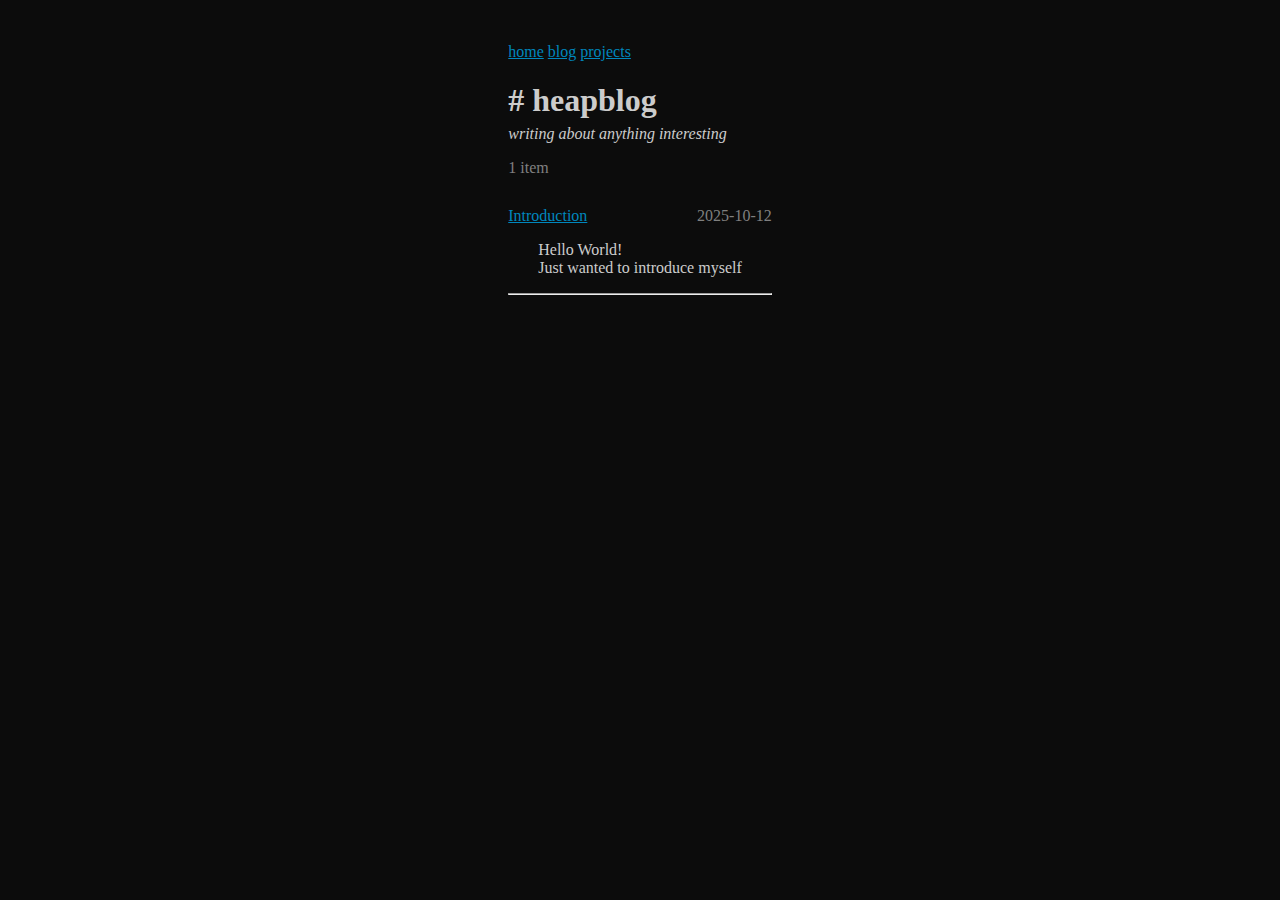
<file: blog/index.html>
<!DOCTYPE html>
<html lang="en">
<head>
	<meta charset="UTF-8">
	<meta name="viewport" content="width=device-width, initial-scale=1.0">
	<title>heapblog</title>

    <link rel="stylesheet" type="text/css" href="../index.css">
	<link rel="preconnect" href="https://fonts.googleapis.com">
	<link rel="preconnect" href="https://fonts.gstatic.com" crossorigin>
	<link href="https://fonts.googleapis.com/css2?family=Fira+Code:wght@300..700&display=swap" rel="stylesheet">

	<script src="../index.js"></script>
</head>
<body>
	<div class="main-content">
		<p class="nav-bar">
			<a href="/">home</a>
			<a href="/blog/">blog</a> 
			<a href="/projects/">projects</a>
		</p>
		<h1 style="margin-bottom: -10px;"># heapblog</h1>
		<p style="font-style: italic;">writing about anything interesting</p>
		<p style="color:grey; margin-bottom: 30px;">1 item</p>

			<p>
				<p style="display: flex;">
					<a href="https://heapblk.com/blog/introduction.html">Introduction</a> 
					<span style="color: grey; margin-left: auto;">2025-10-12</span>
				</p>
				<p class="content" style="margin: 0 30px 0 30px">
					Hello World!<br>
					Just wanted to introduce myself
				</p>
			</p>
			<hr>
	</div>
</body>
</html>
</file>
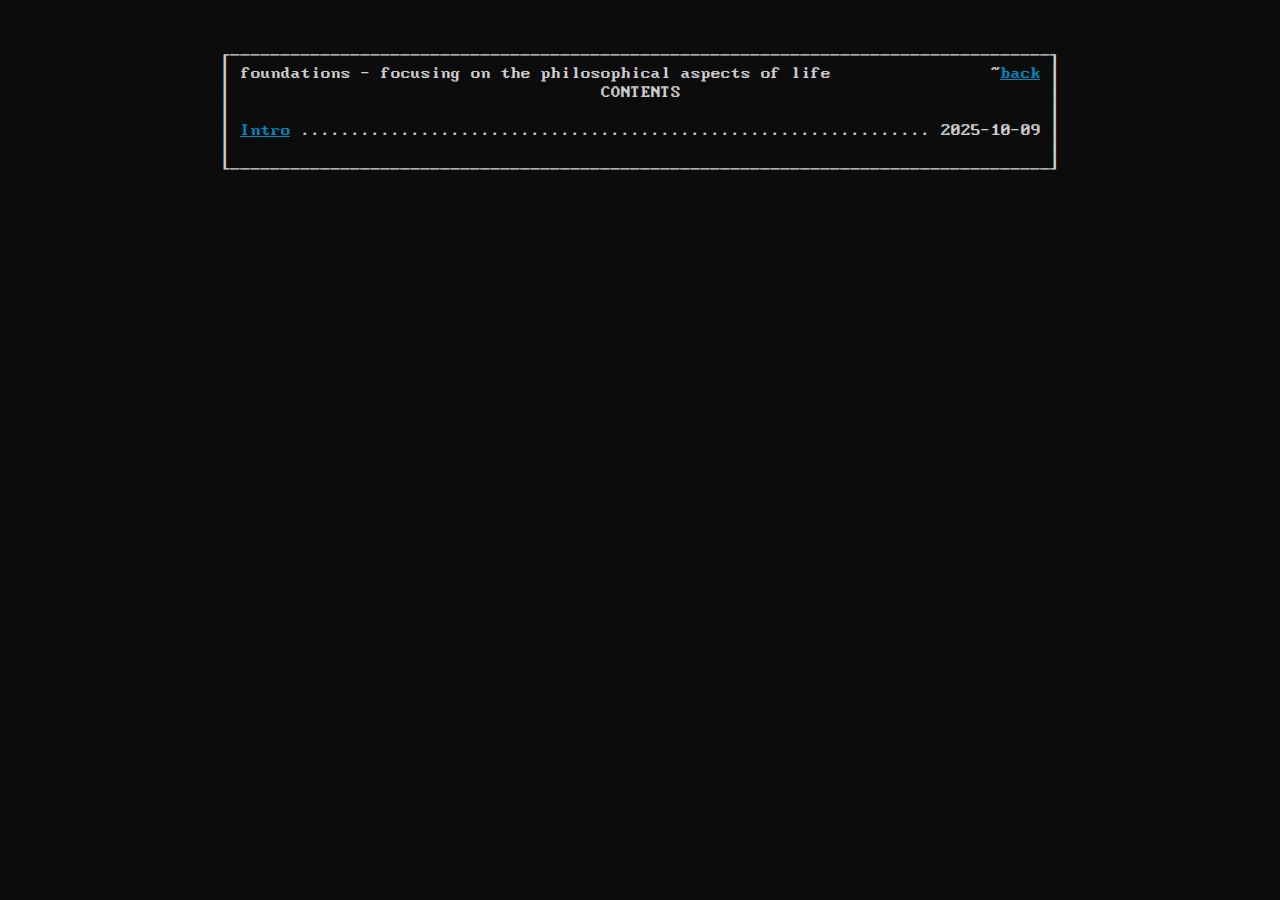
<file: foundations/index.html>
<!DOCTYPE html>
<html lang="en">
<head>
	<meta charset="UTF-8">
	<meta name="viewport" content="width=device-width, initial-scale=1.0">
	<title>heapblk</title>
    	<link rel="stylesheet" type="text/css" href="../index.css">
	<script src="../index.js"></script>
</head>
<body>
<pre>
┌──────────────────────────────────────────────────────────────────────────────────┐
│ foundations - focusing on the philosophical aspects of life                ~<a href="/">back</a> │
│                                     CONTENTS                                     │
│                                                                                  │
│ <a href="./1_intro.html">Intro</a> ............................................................... 2025-10-09 │
│                                                                                  │
└──────────────────────────────────────────────────────────────────────────────────┘
</pre>
</body>
</html>
</file>
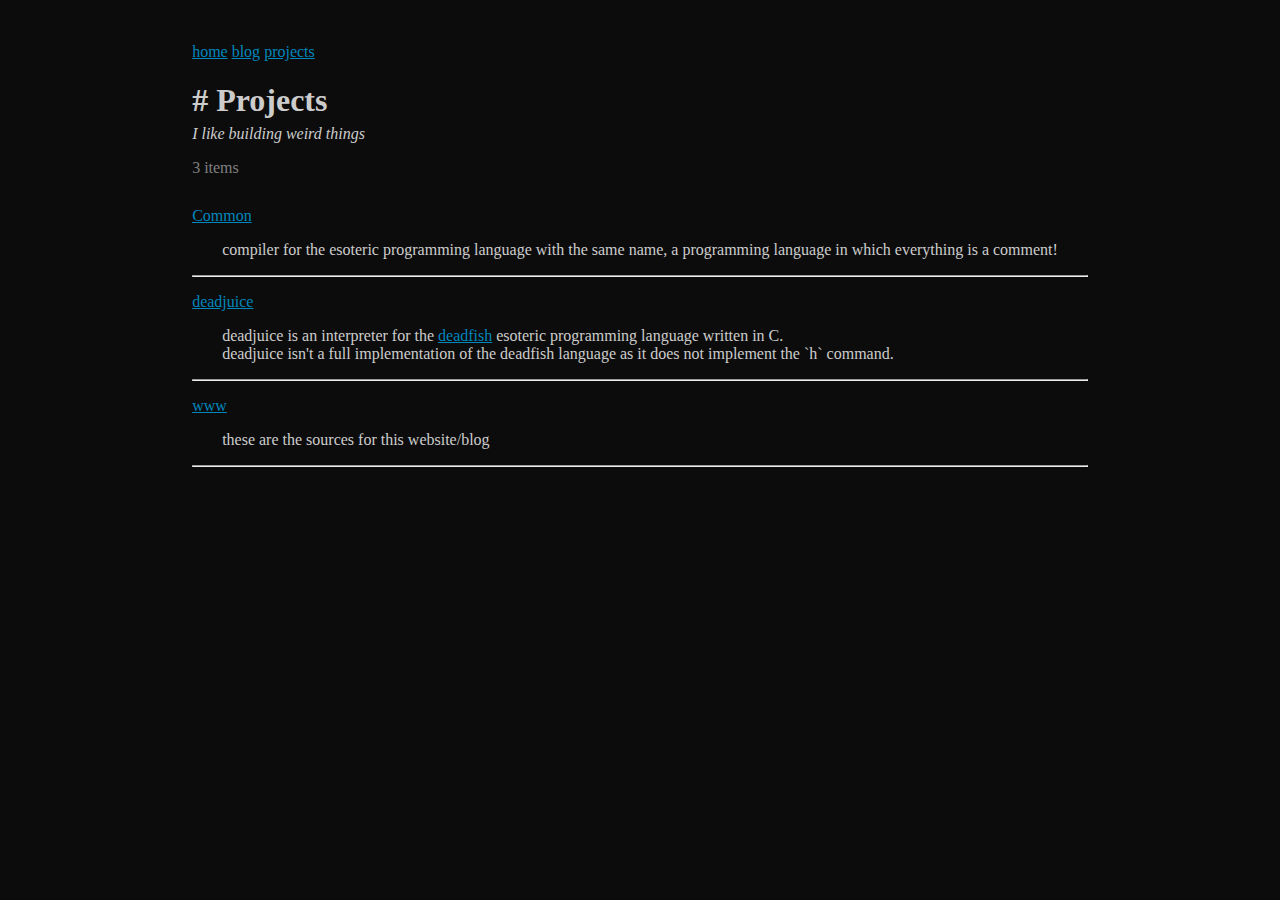
<file: projects/index.html>
<!DOCTYPE html>
<html lang="en">
<head>
	<meta charset="UTF-8">
	<meta name="viewport" content="width=device-width, initial-scale=1.0">
	<title>heapblk</title>

    <link rel="stylesheet" type="text/css" href="../index.css">
	<link rel="preconnect" href="https://fonts.googleapis.com">
	<link rel="preconnect" href="https://fonts.gstatic.com" crossorigin>
	<link href="https://fonts.googleapis.com/css2?family=Fira+Code:wght@300..700&display=swap" rel="stylesheet">

	<script src="../index.js"></script>
</head>
<body>
	<div class="main-content">
		<p class="nav-bar">
			<a href="/">home</a>
			<a href="/blog/">blog</a> 
			<a href="/projects/">projects</a>
		</p>
		<h1 style="margin-bottom: -10px;"># Projects</h1>
		<p style="font-style: italic;">I like building weird things</p>
		<p style="color:grey; margin-bottom: 30px;">3 items</p>

			<p>
				<p style="display: flex;">
					<a href="https://github.com/heapblk/common">Common</a> 
				</p>
				<p class="content" style="margin: 0 30px 0 30px">
					compiler for the esoteric programming language with the same name, a programming language in which 
					everything is a comment!
				</p>
			</p>
			<hr>
			<p>
				<p style="display: flex;">
					<a href="https://github.com/heapblk/deadjuce">deadjuice</a> 
				</p>
				<p class="content" style="margin: 0 30px 0 30px">
					deadjuice is an interpreter for the <a href="https://esolangs.org/wiki/Deadfish">deadfish</a> esoteric
					programming language written in C.<br>
					deadjuice isn't a full implementation of the deadfish language
					as it does not implement the `h` command.
				</p>
			</p>
			<hr>
			<p>
				<p style="display: flex;">
					<a href="https://github.com/heapblk/www">www</a> 
				</p>
				<p class="content" style="margin: 0 30px 0 30px">
					these are the sources for this website/blog
				</p>
			</p>
			<hr
	</div>
</body>
</html>
</file>
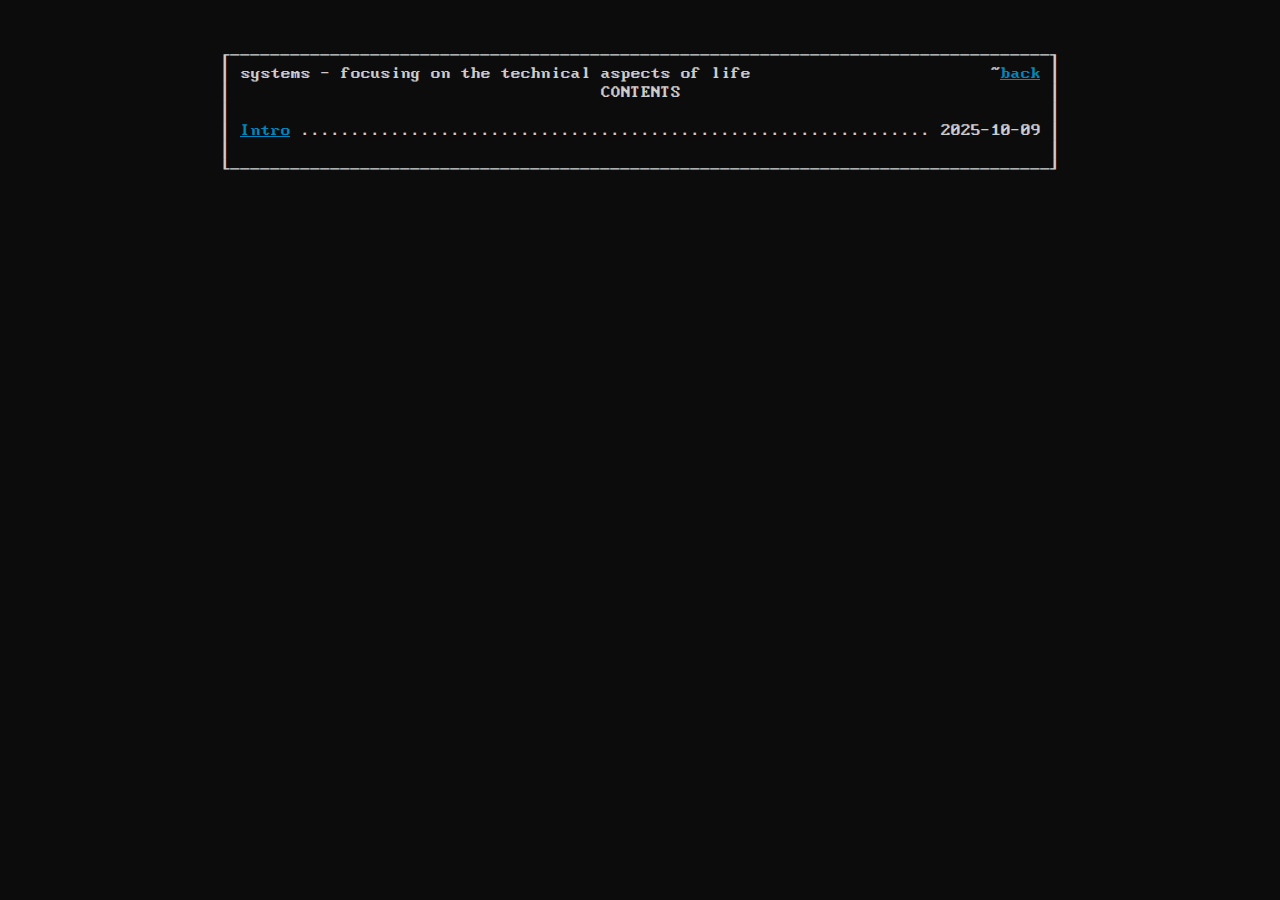
<file: systems/index.html>
<!DOCTYPE html>
<html lang="en">
<head>
	<meta charset="UTF-8">
	<meta name="viewport" content="width=device-width, initial-scale=1.0">
	<title>heapblk</title>
    	<link rel="stylesheet" type="text/css" href="../index.css">
	<script src="../index.js"></script>
</head>
<body>
<pre>
┌──────────────────────────────────────────────────────────────────────────────────┐
│ systems - focusing on the technical aspects of life                        ~<a href="/">back</a> │
│                                     CONTENTS                                     │
│                                                                                  │
│ <a href="./1_intro.html">Intro</a> ............................................................... 2025-10-09 │
│                                                                                  │
└──────────────────────────────────────────────────────────────────────────────────┘
</pre>
</body>
</html>
</file>
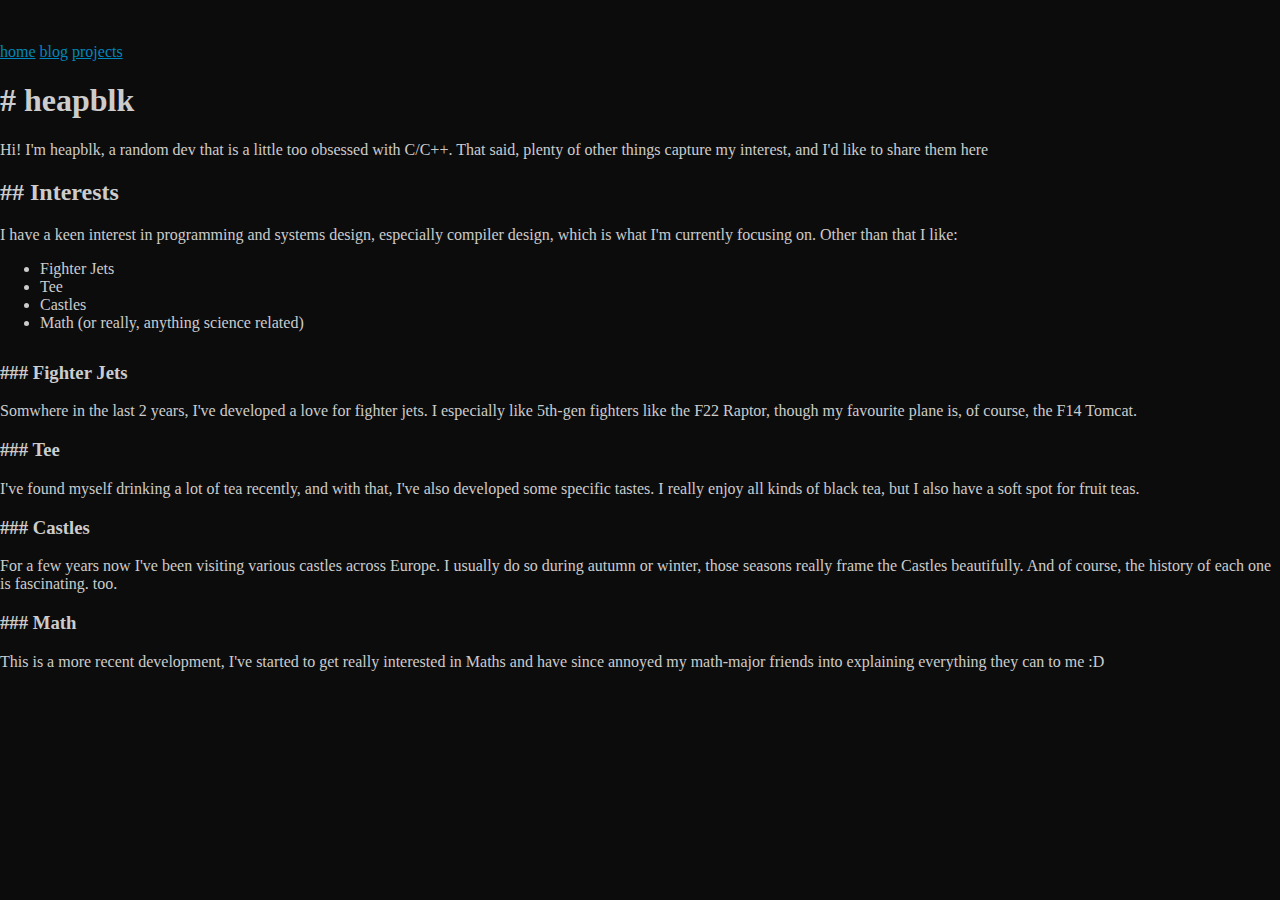
<file: blog/introduction.html>
<!DOCTYPE html>
<html lang="en">
<head>
	<meta charset="UTF-8">
	<meta name="viewport" content="width=device-width, initial-scale=1.0">
	<title>heapblk</title>

    <link rel="stylesheet" type="text/css" href="../index.css">
	<link rel="preconnect" href="https://fonts.googleapis.com">
	<link rel="preconnect" href="https://fonts.gstatic.com" crossorigin>
	<link href="https://fonts.googleapis.com/css2?family=Fira+Code:wght@300..700&display=swap" rel="stylesheet">

	<script src="../index.js"></script>
</head>
<body>
<div class="main-content">
	<p class="nav-bar">
	<a href="/">home</a>
	<a href="/blog/">blog</a> 
	<a href="/projects/">projects</a>
	</p>
	<h1># heapblk</h1>	
	<p class="content">Hi! I'm heapblk, a random dev that is a little too obsessed with C/C++. That said, plenty of other things capture my interest, and I'd like to share them here</p>
	<h2>## Interests</h2>
	<p class="content">
	I have a keen interest in programming and systems design, 
	especially compiler design, which is what I'm currently focusing on.
	Other than that I like:
	</p>
	<ul style="margin-bottom: 30px;">
		<li>Fighter Jets</li>
		<li>Tee</li>
		<li>Castles</li>
		<li>Math (or really, anything science related)</li>
	</ul>
	<h3>### Fighter Jets</h3>
	<p class="content">
	Somwhere in the last 2 years, I've developed a love for fighter jets.
	I especially like 5th-gen fighters like the F22 Raptor, 
	though my favourite plane is, of course, the F14 Tomcat.
	</p>		
	<h3>### Tee</h3>
	<p class="content">
	I've found myself drinking a lot of tea recently, and with that, 
	I've also developed some specific tastes. I really enjoy all kinds of black tea, 
	but I also have a soft spot for fruit teas.
	</p>		
	<h3>### Castles</h3>
	<p class="content">
	For a few years now I've been visiting various castles across Europe.
	I usually do so during autumn or winter, those seasons really frame the
	Castles beautifully. And of course, the history of each one is fascinating.
	too.
	</p>		
	<h3>### Math</h3>
	<p class="content">
	This is a more recent development, I've started to get really interested in
	Maths and have since annoyed my math-major friends into explaining everything
	they can to me :D
	</p>		
</div>
</body>
</html
</file>
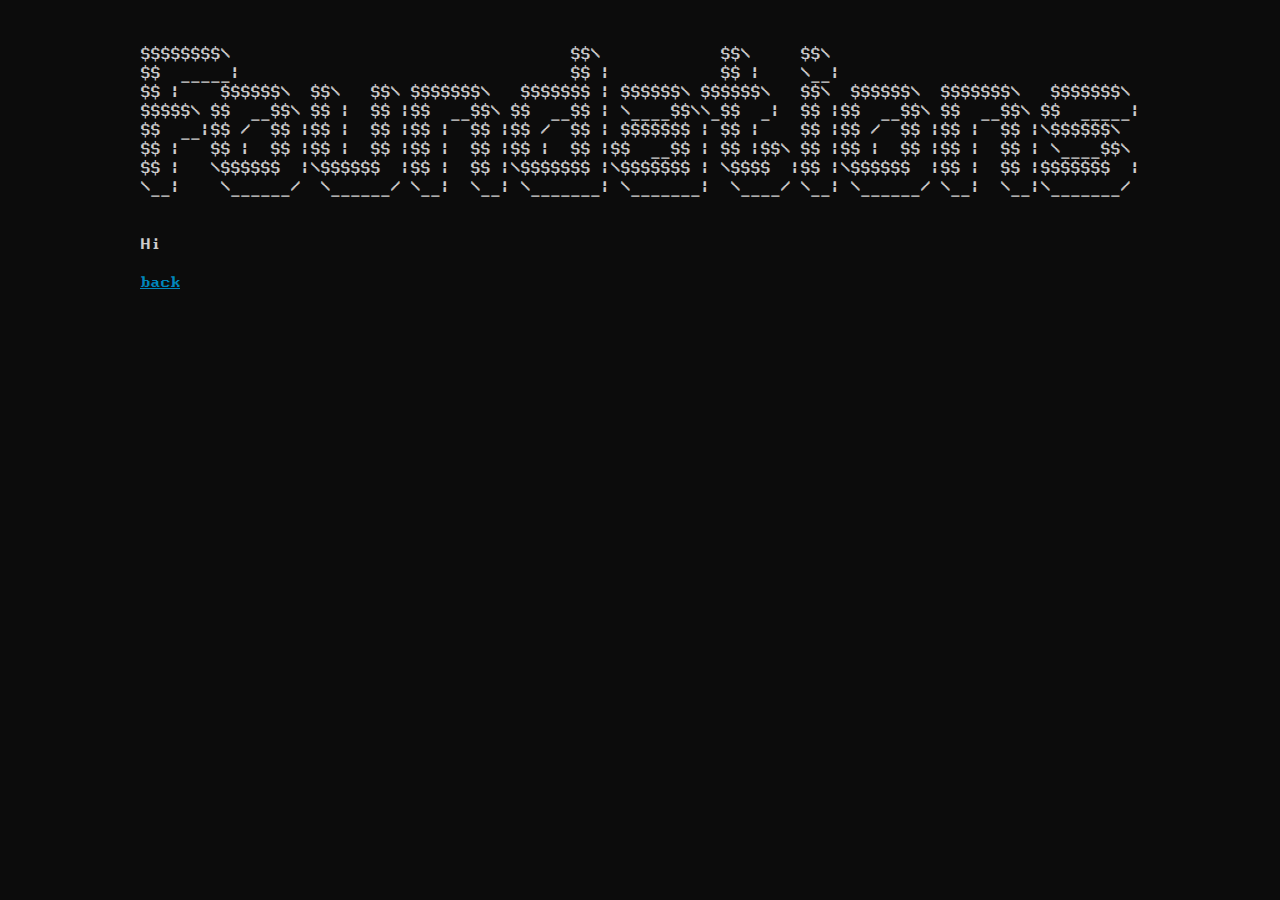
<file: foundations/1_intro.html>
<!DOCTYPE html>
<html lang="en">
<head>
	<meta charset="UTF-8">
	<meta name="viewport" content="width=device-width, initial-scale=1.0">
	<title>heapblk</title>
    	<link rel="stylesheet" type="text/css" href="../index.css">
	<script src="../index.js"></script>
</head>
<body>
<pre>
$$$$$$$$\                                  $$\            $$\     $$\                               
$$  _____|                                 $$ |           $$ |    \__|                              
$$ |    $$$$$$\  $$\   $$\ $$$$$$$\   $$$$$$$ | $$$$$$\ $$$$$$\   $$\  $$$$$$\  $$$$$$$\   $$$$$$$\ 
$$$$$\ $$  __$$\ $$ |  $$ |$$  __$$\ $$  __$$ | \____$$\\_$$  _|  $$ |$$  __$$\ $$  __$$\ $$  _____|
$$  __|$$ /  $$ |$$ |  $$ |$$ |  $$ |$$ /  $$ | $$$$$$$ | $$ |    $$ |$$ /  $$ |$$ |  $$ |\$$$$$$\  
$$ |   $$ |  $$ |$$ |  $$ |$$ |  $$ |$$ |  $$ |$$  __$$ | $$ |$$\ $$ |$$ |  $$ |$$ |  $$ | \____$$\ 
$$ |   \$$$$$$  |\$$$$$$  |$$ |  $$ |\$$$$$$$ |\$$$$$$$ | \$$$$  |$$ |\$$$$$$  |$$ |  $$ |$$$$$$$  |
\__|    \______/  \______/ \__|  \__| \_______| \_______|  \____/ \__| \______/ \__|  \__|\_______/ 


Hi 

<a href="/foundations/">back</a>
</pre>    
</body>
</html>
</file>
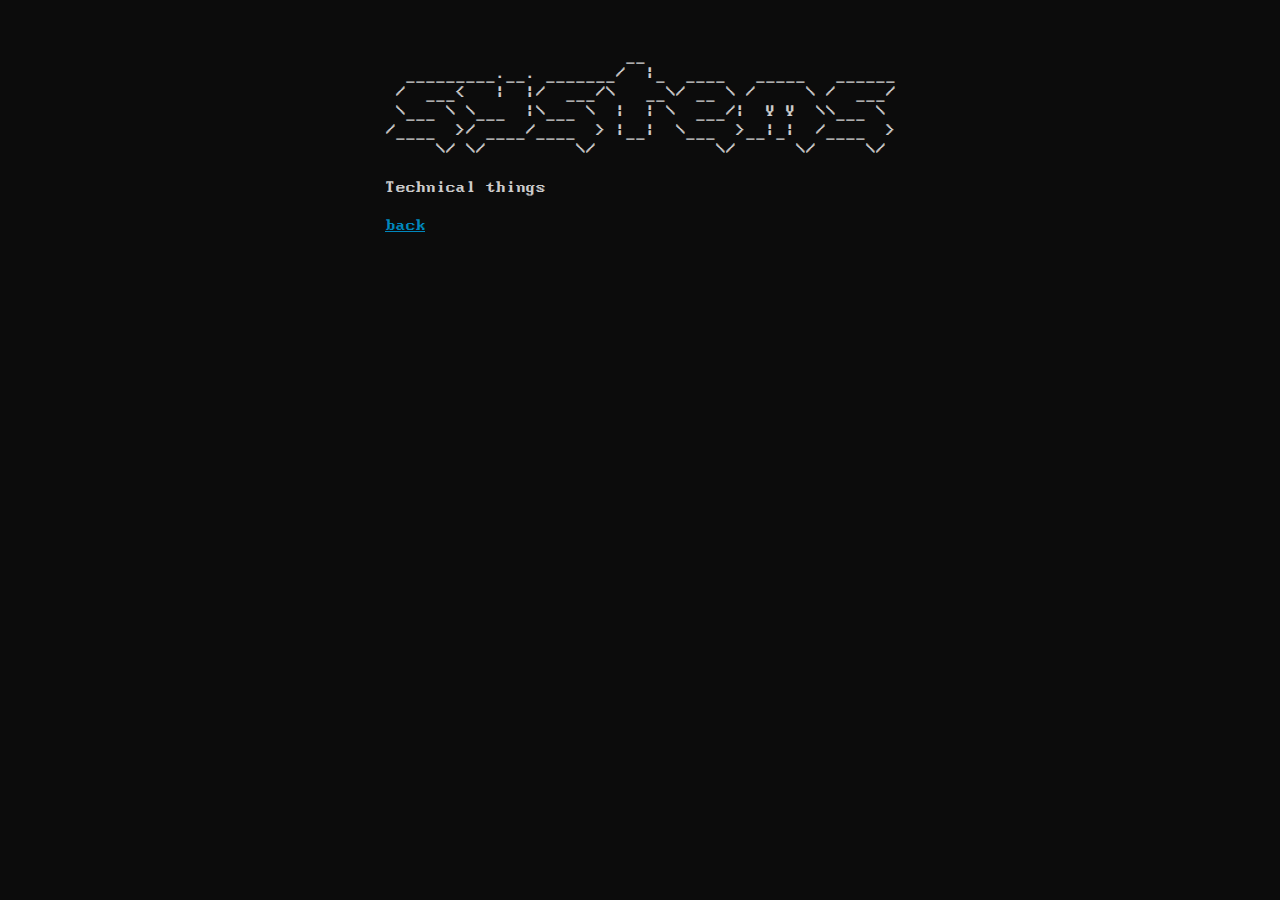
<file: systems/1_intro.html>
<!DOCTYPE html>
<html lang="en">
<head>
	<meta charset="UTF-8">
	<meta name="viewport" content="width=device-width, initial-scale=1.0">
	<title>heapblk</title>
    	<link rel="stylesheet" type="text/css" href="../index.css">
	<script src="../index.js"></script>
</head>
<body>
<pre>
                        __                         
  _________.__. _______/  |_  ____   _____   ______
 /  ___<   |  |/  ___/\   __\/ __ \ /     \ /  ___/
 \___ \ \___  |\___ \  |  | \  ___/|  Y Y  \\___ \ 
/____  >/ ____/____  > |__|  \___  >__|_|  /____  >
     \/ \/         \/            \/      \/     \/ 

Technical things 

<a href="/foundations/">back</a>
</pre>    
</body>
</html
</file>
<file: index.css>
/* fonts */
@font-face {
  font-family: 'att-pc6300';
  src: url("./assets/fonts/Web437_ATT_PC6300.woff") format('woff');
}  

.att-pc6300{
    font-family: "att-pc6300";
}

html
{
    background-color: #0C0C0C;
    color: #CCCCCC
}

body{
    display: flex;
    justify-content: center; 
    align-items: center;     
    margin: 3vh 0 3vh 0;               
}

pre{
    font-family: "att-pc6300";
    font-size: 19px;
}

pre::selection{
    background-color: #FFFFFF;
}

a{
    color: #0087bd;
}

a::selection{
    background-color: #FFFFFF;
}
</file>
